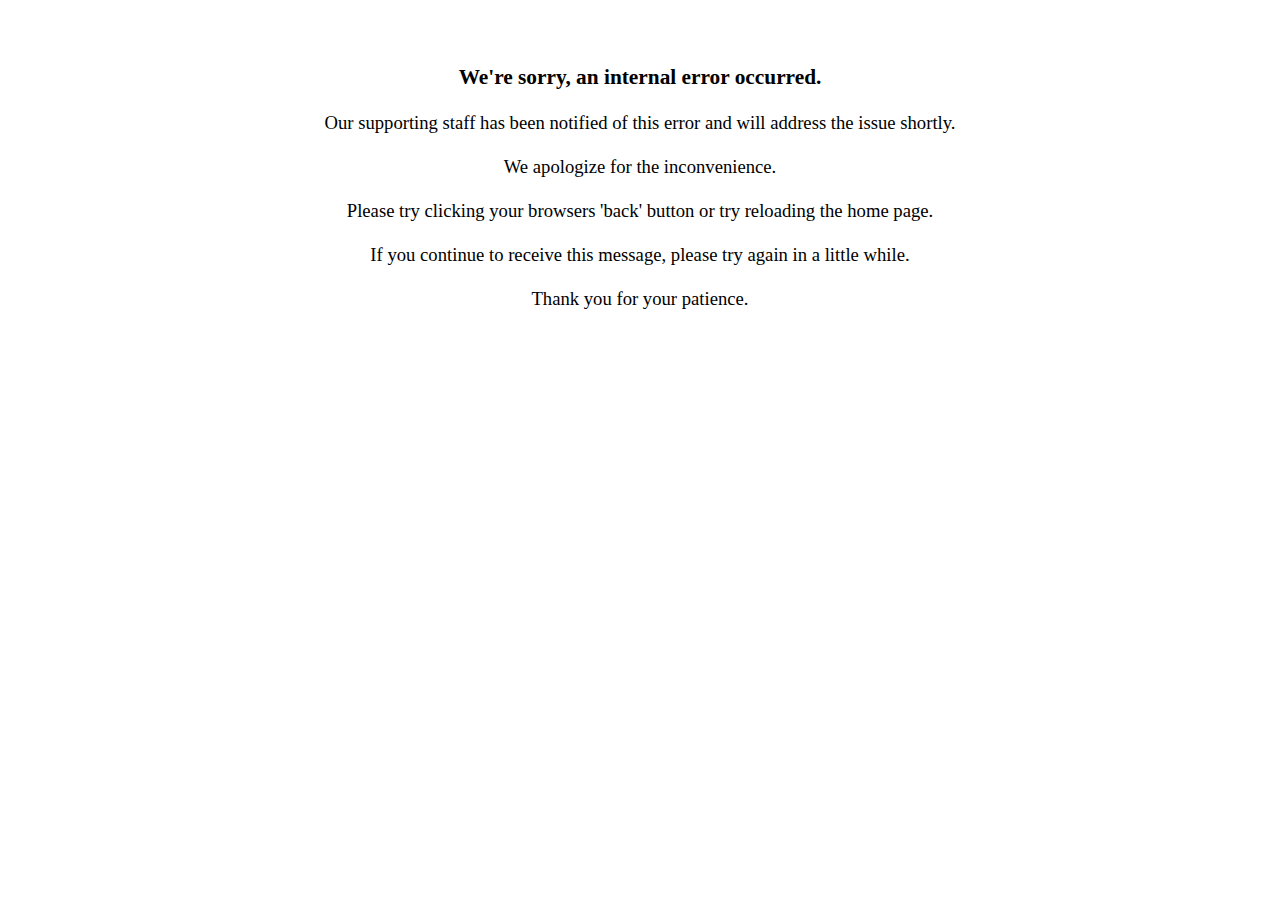
<file: Presentation/Nop.Web/wwwroot/ErrorPage.htm>
<!DOCTYPE html>
<html>
<head>
    <title>Error</title>
</head>
<body>
    <div align="center">

        <!-- implement as you like
    <br /><br />
    <a href="http://www.yourdomain.com">
    <img src="http://www.yourdomain.com/content/images/error-page-logo.jpg" style="border:none;" alt="logo" />
    </a>
-->

        <br />
        <br />
        <p style="font-size: 16pt; font-weight: bold;">
            We're sorry, an internal error occurred.
        </p>
        <p style="font-size: 14pt;">
            Our supporting staff has been notified of this error and will address the issue shortly.<br />
            <br />
            We  apologize for the inconvenience.<br />
            <br />
            Please try clicking your browsers 'back' button or try reloading the home page.

            <!-- implement as you like
        <br /><br />
        <a href="http://www.yourdomain.com">http://yourdomain.com</a>
-->
            <br />
            <br />
            If you continue to receive this message, please try again in a little while.
        <br />
            <br />
            Thank you for your patience.
        </p>

    </div>
</body>
</html>
</file>
